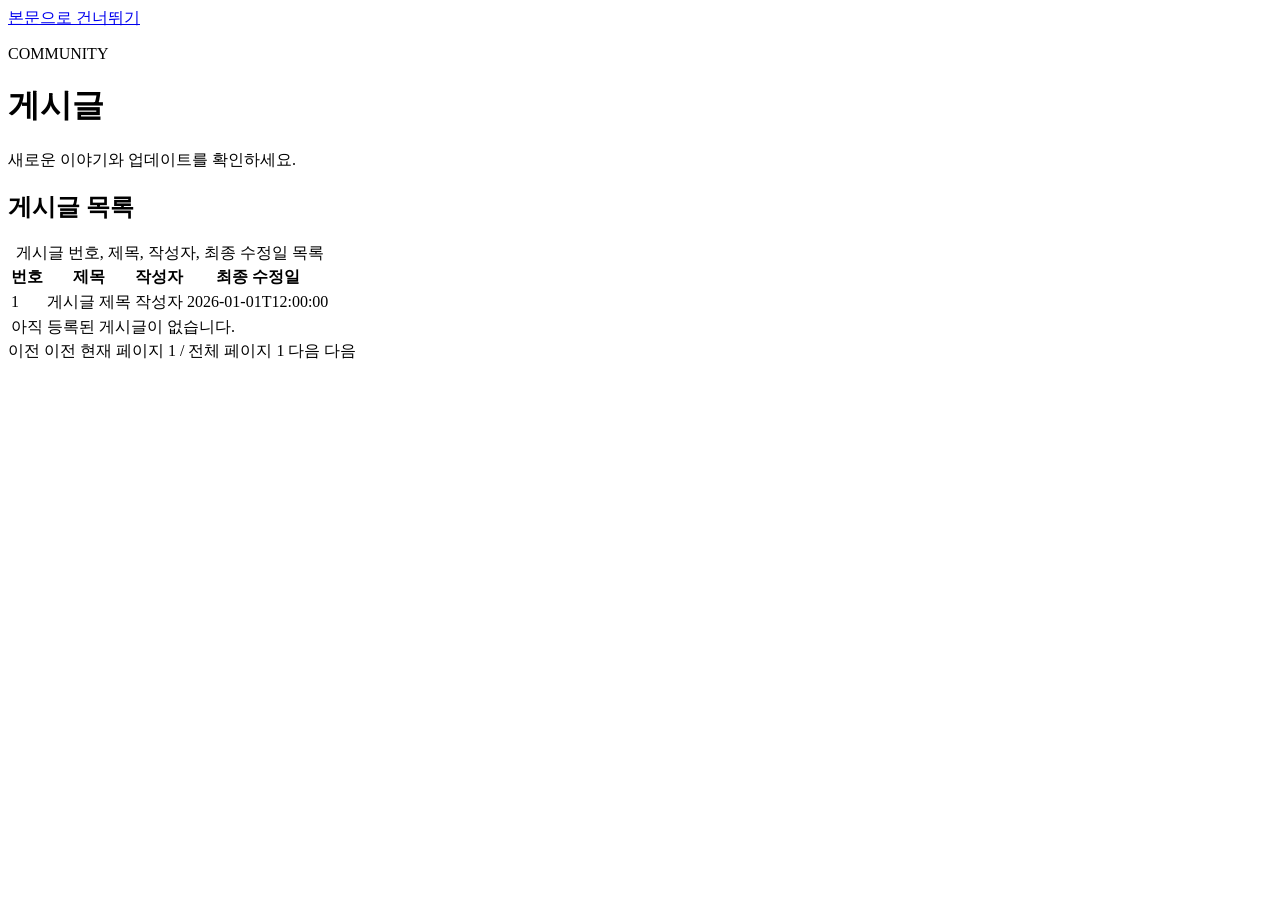
<file: src/main/resources/templates/index.html>
<!DOCTYPE html>
<html lang="ko" xmlns:th="http://www.thymeleaf.org">
<head th:replace="~{layout/header :: pageHead('게시글 목록', false)}"></head>
<body>
<a class="skip-link" href="#main-content">본문으로 건너뛰기</a>

<header th:replace="~{layout/header :: siteHeader(null, null)}"></header>

<main id="main-content" class="container main-content" tabindex="-1">
    <div class="page-heading">
        <div>
            <p class="eyebrow">COMMUNITY</p>
            <h1>게시글</h1>
            <p class="page-description">새로운 이야기와 업데이트를 확인하세요.</p>
        </div>
    </div>

    <div id="flash-message" class="notice" data-flash-message hidden tabindex="-1"></div>

    <section aria-labelledby="posts-heading">
        <h2 id="posts-heading" class="visually-hidden">게시글 목록</h2>
        <div class="table-scroll">
            <table class="posts-table">
                <caption class="visually-hidden">게시글 번호, 제목, 작성자, 최종 수정일 목록</caption>
                <thead>
                <tr>
                    <th scope="col">번호</th>
                    <th scope="col">제목</th>
                    <th scope="col">작성자</th>
                    <th scope="col">최종 수정일</th>
                </tr>
                </thead>
                <tbody>
                <tr th:each="post : ${posts.content}">
                    <td class="posts-table__id" th:text="${post.id}">1</td>
                    <td>
                        <a class="post-link" th:href="@{/posts/{id}(id=${post.id})}"
                           th:text="${post.title}">게시글 제목</a>
                    </td>
                    <td th:text="${post.author}">작성자</td>
                    <td>
                        <time th:datetime="${post.modifiedDate}"
                              th:text="${post.modifiedDate}">2026-01-01T12:00:00</time>
                    </td>
                </tr>
                <tr th:if="${posts.empty}">
                    <td class="empty-state" colspan="4">아직 등록된 게시글이 없습니다.</td>
                </tr>
                </tbody>
            </table>
        </div>

        <nav class="pagination" th:if="${posts.totalPages > 1}" aria-label="게시글 페이지">
            <a class="pagination__link" th:if="${posts.hasPrevious()}"
               th:href="@{/(page=${posts.number - 1},size=${posts.size})}" rel="prev">이전</a>
            <span class="pagination__link pagination__link--disabled" th:unless="${posts.hasPrevious()}"
                  aria-disabled="true">이전</span>

            <span class="pagination__status" aria-current="page">
                <span class="visually-hidden">현재 페이지 </span>
                <span th:text="${posts.number + 1}">1</span>
                <span aria-hidden="true"> / </span>
                <span class="visually-hidden">전체 페이지 </span>
                <span th:text="${posts.totalPages}">1</span>
            </span>

            <a class="pagination__link" th:if="${posts.hasNext()}"
               th:href="@{/(page=${posts.number + 1},size=${posts.size})}" rel="next">다음</a>
            <span class="pagination__link pagination__link--disabled" th:unless="${posts.hasNext()}"
                  aria-disabled="true">다음</span>
        </nav>
    </section>
</main>

<div th:replace="~{layout/footer :: footer}"></div>
</body>
</html>
</file>
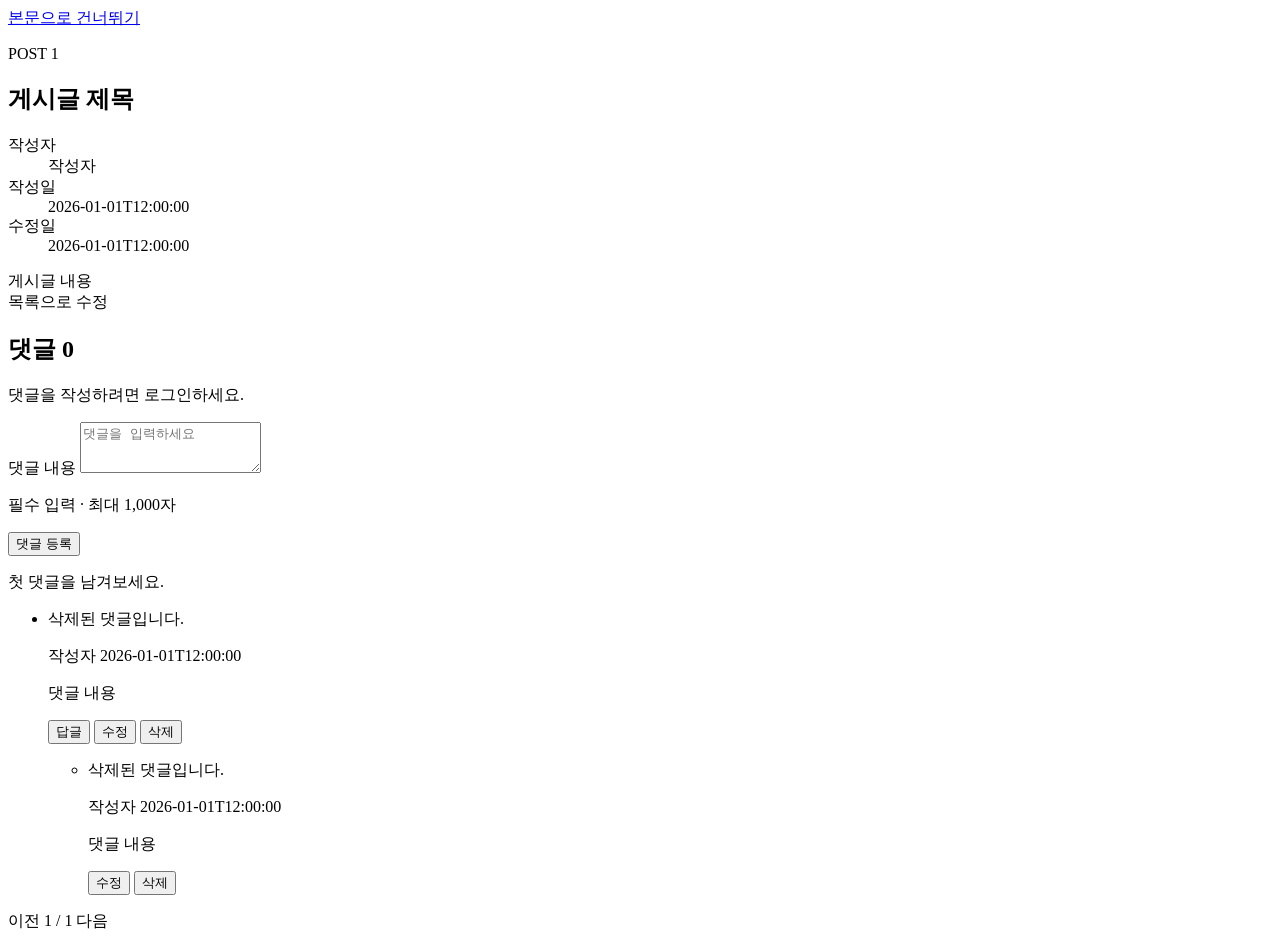
<file: src/main/resources/templates/posts-detail.html>
<!DOCTYPE html>
<html lang="ko" xmlns:th="http://www.thymeleaf.org">
<head th:replace="~{layout/header :: pageHead('게시글 상세', ${userName != null})}"></head>
<body>
<a class="skip-link" href="#main-content">본문으로 건너뛰기</a>

<header th:replace="~{layout/header :: siteHeader(@{/}, '목록으로')}"></header>

<main id="main-content" class="container main-content main-content--article" tabindex="-1">
    <div id="flash-message" class="notice" data-flash-message hidden tabindex="-1"></div>

    <article class="post-detail">
        <header class="post-detail__header">
            <p class="eyebrow">POST <span th:text="${post.id}">1</span></p>
            <h1 th:text="${post.title}">게시글 제목</h1>
            <dl class="post-meta">
                <div>
                    <dt>작성자</dt>
                    <dd th:text="${post.author}">작성자</dd>
                </div>
                <div>
                    <dt>작성일</dt>
                    <dd>
                        <time th:datetime="${post.createdDate}"
                              th:text="${post.createdDate}">2026-01-01T12:00:00</time>
                    </dd>
                </div>
                <div>
                    <dt>수정일</dt>
                    <dd>
                        <time th:datetime="${post.modifiedDate}"
                              th:text="${post.modifiedDate}">2026-01-01T12:00:00</time>
                    </dd>
                </div>
            </dl>
        </header>

        <div class="post-content" th:text="${post.content}">게시글 내용</div>

        <footer class="post-detail__actions">
            <a class="button button--quiet" th:href="@{/}">목록으로</a>
            <a class="button button--primary" th:if="${isOwner}"
               th:href="@{/posts/{id}/edit(id=${post.id})}">수정</a>
        </footer>
    </article>

    <section class="comments"
              th:attr="data-comments-api-base=@{/api/v1/posts/{id}/comments(id=${post.id})},
                       data-detail-url=@{/posts/{id}(id=${post.id})},
                       data-current-page=${commentPage.page},
                       data-can-comment=${currentUserId != null}">
        <h2>댓글 <span id="comment-active-count" th:text="${commentPage.activeCount}">0</span></h2>

        <div id="comment-message" class="notice" data-comment-message hidden tabindex="-1"></div>

        <p th:if="${currentUserId == null}">댓글을 작성하려면 로그인하세요.</p>

        <form id="commentCreateForm" class="comment-form" th:if="${currentUserId != null}">
            <div class="form-field">
                <label for="comment-content" class="visually-hidden">댓글 내용</label>
                <textarea id="comment-content" name="content" required maxlength="1000" rows="3"
                          placeholder="댓글을 입력하세요" aria-describedby="comment-content-hint"></textarea>
                <p id="comment-content-hint" class="field-hint">필수 입력 · 최대 1,000자</p>
            </div>
            <div class="form-actions">
                <button type="submit" class="button button--primary">댓글 등록</button>
            </div>
        </form>

        <div id="comment-list-region">
            <p class="empty-state" th:if="${commentPage.content.isEmpty()}">첫 댓글을 남겨보세요.</p>

            <ul id="comment-list" class="comment-thread-list" th:unless="${commentPage.content.isEmpty()}">
                <li class="comment-thread" th:each="thread : ${commentPage.content}">
                    <div class="comment"
                         th:attr="data-comment-id=${thread.comment.id},
                                  data-version=${thread.comment.version},
                                  data-owner=${thread.comment.owner},
                                  data-deleted=${thread.comment.deleted}">
                        <p class="comment__body" th:if="${thread.comment.deleted}">삭제된 댓글입니다.</p>
                        <th:block th:unless="${thread.comment.deleted}">
                            <p class="comment__meta">
                                <span class="comment__author" th:text="${thread.comment.author}">작성자</span>
                                <time th:datetime="${thread.comment.createdDate}"
                                      th:text="${thread.comment.createdDate}">2026-01-01T12:00:00</time>
                            </p>
                            <p class="comment__body comment-content" th:text="${thread.comment.content}">댓글 내용</p>
                        </th:block>
                        <div class="comment__actions" th:unless="${thread.comment.deleted}">
                            <button type="button" class="button button--quiet comment-reply-btn"
                                    th:if="${currentUserId != null}">답글</button>
                            <button type="button" class="button button--quiet comment-edit-btn"
                                    th:if="${thread.comment.owner}">수정</button>
                            <button type="button" class="button button--danger comment-delete-btn"
                                    th:if="${thread.comment.owner}">삭제</button>
                        </div>
                    </div>

                    <ul class="comment-replies" th:unless="${thread.replies.isEmpty()}">
                        <li class="comment comment--reply" th:each="reply : ${thread.replies}"
                            th:attr="data-comment-id=${reply.id},
                                     data-version=${reply.version},
                                     data-owner=${reply.owner},
                                     data-deleted=${reply.deleted}">
                            <p class="comment__body" th:if="${reply.deleted}">삭제된 댓글입니다.</p>
                            <th:block th:unless="${reply.deleted}">
                                <p class="comment__meta">
                                    <span class="comment__author" th:text="${reply.author}">작성자</span>
                                    <time th:datetime="${reply.createdDate}"
                                          th:text="${reply.createdDate}">2026-01-01T12:00:00</time>
                                </p>
                                <p class="comment__body comment-content" th:text="${reply.content}">댓글 내용</p>
                            </th:block>
                            <div class="comment__actions" th:unless="${reply.deleted}">
                                <button type="button" class="button button--quiet comment-edit-btn"
                                        th:if="${reply.owner}">수정</button>
                                <button type="button" class="button button--danger comment-delete-btn"
                                        th:if="${reply.owner}">삭제</button>
                            </div>
                        </li>
                    </ul>
                </li>
            </ul>

            <nav class="pagination comment-pagination" aria-label="댓글 페이지" th:unless="${commentPage.content.isEmpty()}">
                <a class="pagination__link" th:if="${commentPage.hasPrevious}"
                   th:href="@{/posts/{id}(id=${post.id}, commentPage=${commentPage.page - 1})}"
                   th:attr="data-comment-page=${commentPage.page - 1}">이전</a>
                <span class="pagination__status" th:text="|${commentPage.page + 1} / ${commentPage.totalPages}|">1 / 1</span>
                <a class="pagination__link" th:if="${commentPage.hasNext}"
                   th:href="@{/posts/{id}(id=${post.id}, commentPage=${commentPage.page + 1})}"
                   th:attr="data-comment-page=${commentPage.page + 1}">다음</a>
            </nav>
        </div>
    </section>
</main>

<div th:replace="~{layout/footer :: footer}"></div>
</body>
</html>
</file>
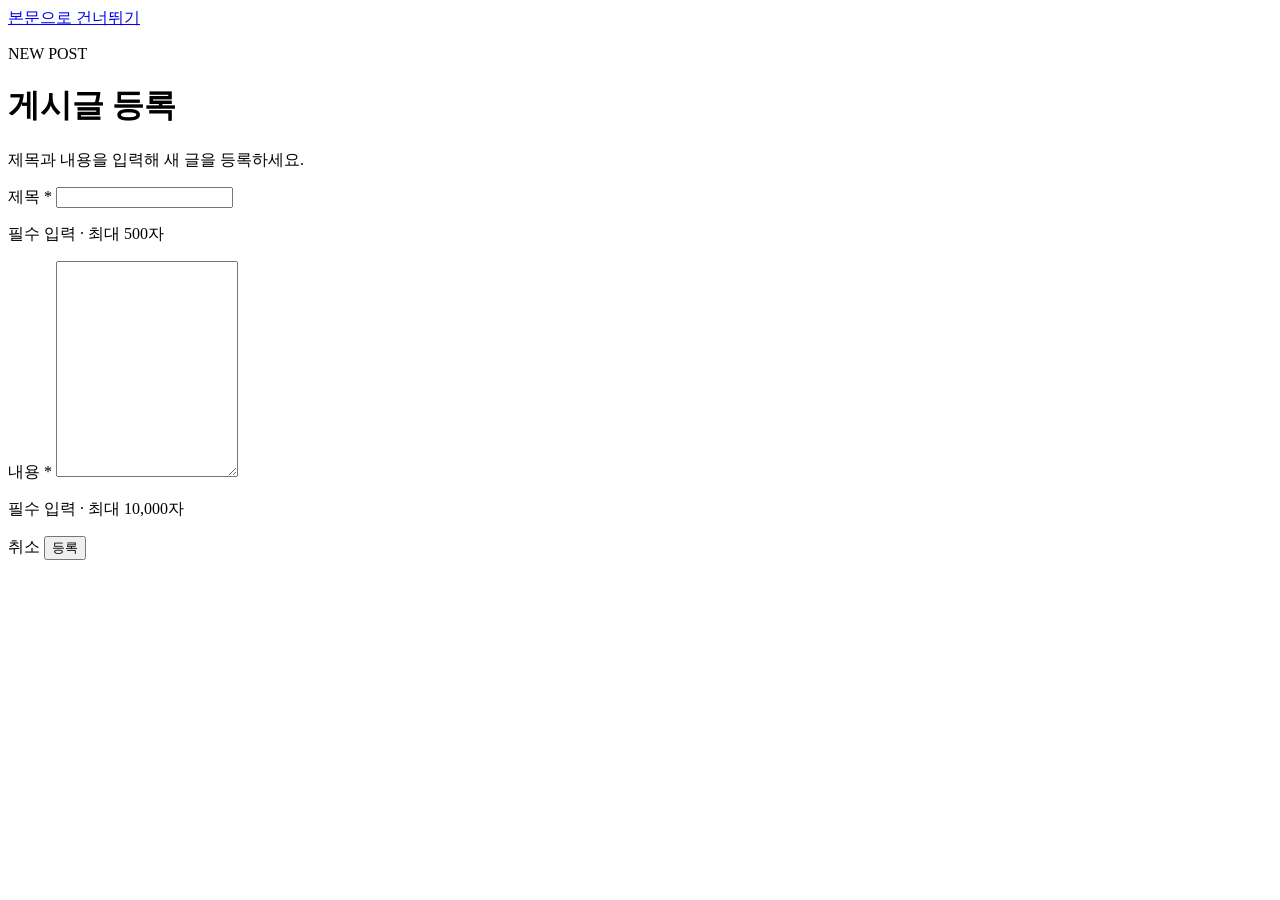
<file: src/main/resources/templates/posts-save.html>
<!DOCTYPE html>
<html lang="ko" xmlns:th="http://www.thymeleaf.org">
<head th:replace="~{layout/header :: pageHead('게시글 등록', true)}"></head>
<body>
<a class="skip-link" href="#main-content">본문으로 건너뛰기</a>

<header th:replace="~{layout/header :: siteHeader(@{/}, '목록으로')}"></header>

<main id="main-content" class="container main-content main-content--narrow" tabindex="-1">
    <div class="page-heading">
        <div>
            <p class="eyebrow">NEW POST</p>
            <h1>게시글 등록</h1>
            <p class="page-description">제목과 내용을 입력해 새 글을 등록하세요.</p>
        </div>
    </div>

    <div id="form-message" class="notice" data-flash-message hidden tabindex="-1"></div>

    <form id="postSaveForm" class="post-form" th:attr="data-create-url=@{/api/v1/posts}">
        <div class="form-field">
            <label for="title">제목 <span aria-hidden="true">*</span></label>
            <input type="text" id="title" name="title" required maxlength="500"
                   autocomplete="off" aria-describedby="title-hint">
            <p id="title-hint" class="field-hint">필수 입력 · 최대 500자</p>
        </div>

        <div class="form-field">
            <label for="content">내용 <span aria-hidden="true">*</span></label>
            <textarea id="content" name="content" required maxlength="10000" rows="14"
                      aria-describedby="content-hint"></textarea>
            <p id="content-hint" class="field-hint">필수 입력 · 최대 10,000자</p>
        </div>

        <div class="form-actions">
            <a class="button button--quiet" th:href="@{/}">취소</a>
            <button type="submit" class="button button--primary" id="btn-save">등록</button>
        </div>
    </form>
</main>

<div th:replace="~{layout/footer :: footer}"></div>
</body>
</html>
</file>
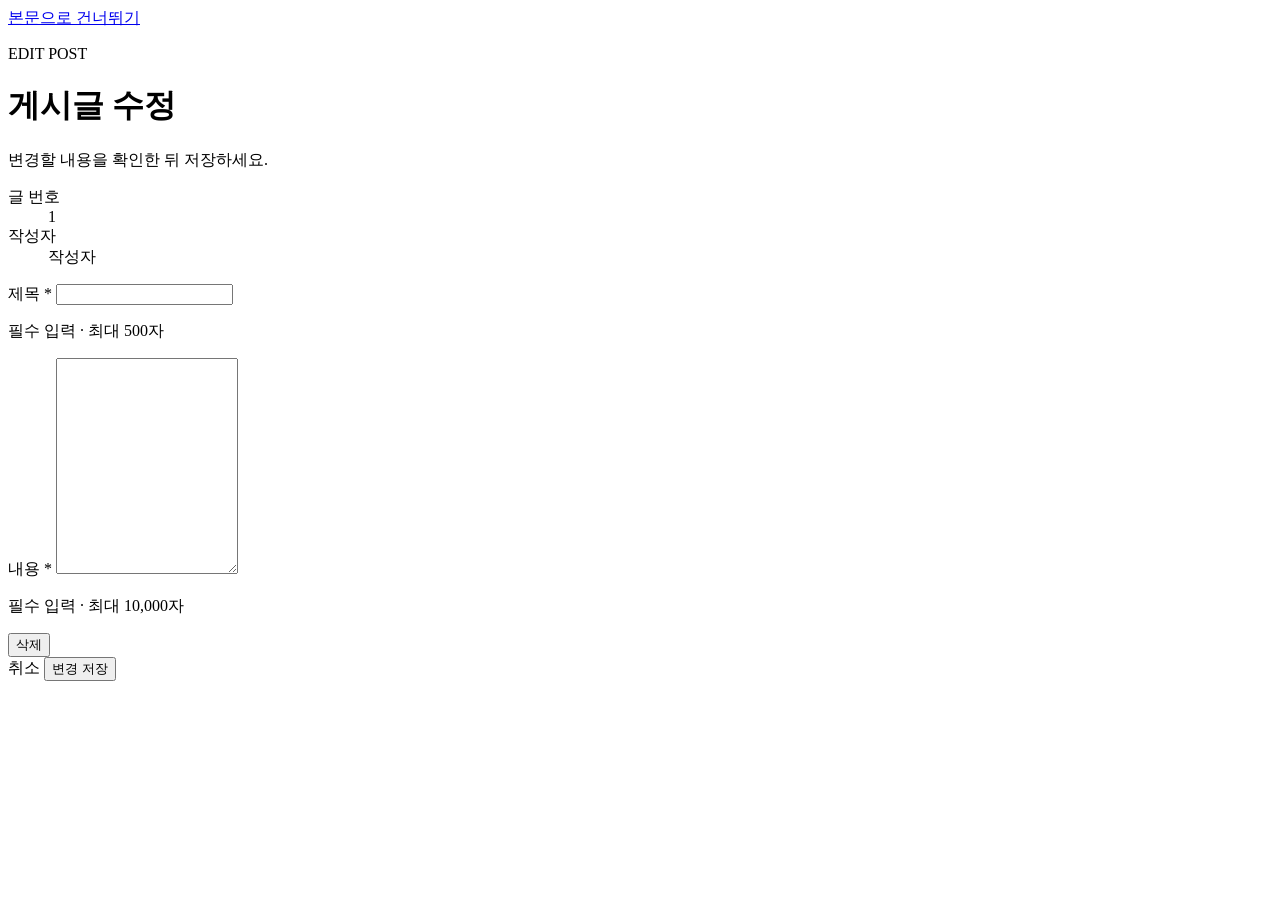
<file: src/main/resources/templates/posts-update.html>
<!DOCTYPE html>
<html lang="ko" xmlns:th="http://www.thymeleaf.org">
<head th:replace="~{layout/header :: pageHead('게시글 수정', true)}"></head>
<body>
<a class="skip-link" href="#main-content">본문으로 건너뛰기</a>

<header th:replace="~{layout/header :: siteHeader(@{/posts/{id}(id=${post.id})}, '게시글로 돌아가기')}"></header>

<main id="main-content" class="container main-content main-content--narrow" tabindex="-1">
    <div class="page-heading">
        <div>
            <p class="eyebrow">EDIT POST</p>
            <h1>게시글 수정</h1>
            <p class="page-description">변경할 내용을 확인한 뒤 저장하세요.</p>
        </div>
    </div>

    <div id="form-message" class="notice" data-flash-message hidden tabindex="-1"></div>

    <form id="postUpdateForm" class="post-form"
          th:attr="data-update-url=@{/api/v1/posts/{id}(id=${post.id})},
                   data-delete-url=@{/api/v1/posts/{id}(id=${post.id})},
                   data-detail-url=@{/posts/{id}(id=${post.id})}">
        <input type="hidden" id="post-id" name="id" th:value="${post.id}">
        <input type="hidden" id="post-version" name="version" th:value="${post.version}">

        <dl class="post-summary">
            <div>
                <dt>글 번호</dt>
                <dd th:text="${post.id}">1</dd>
            </div>
            <div>
                <dt>작성자</dt>
                <dd th:text="${post.author}">작성자</dd>
            </div>
        </dl>

        <div class="form-field">
            <label for="title">제목 <span aria-hidden="true">*</span></label>
            <input type="text" id="title" name="title" th:value="${post.title}"
                   required maxlength="500" autocomplete="off" aria-describedby="title-hint">
            <p id="title-hint" class="field-hint">필수 입력 · 최대 500자</p>
        </div>

        <div class="form-field">
            <label for="content">내용 <span aria-hidden="true">*</span></label>
            <textarea id="content" name="content" th:text="${post.content}"
                      required maxlength="10000" rows="14" aria-describedby="content-hint"></textarea>
            <p id="content-hint" class="field-hint">필수 입력 · 최대 10,000자</p>
        </div>

        <div class="form-actions form-actions--spread">
            <button type="button" class="button button--danger" id="btn-delete">삭제</button>
            <div class="form-actions__primary">
                <a class="button button--quiet" th:href="@{/posts/{id}(id=${post.id})}">취소</a>
                <button type="submit" class="button button--primary" id="btn-update">변경 저장</button>
            </div>
        </div>
    </form>
</main>

<div th:replace="~{layout/footer :: footer}"></div>
</body>
</html>
</file>
